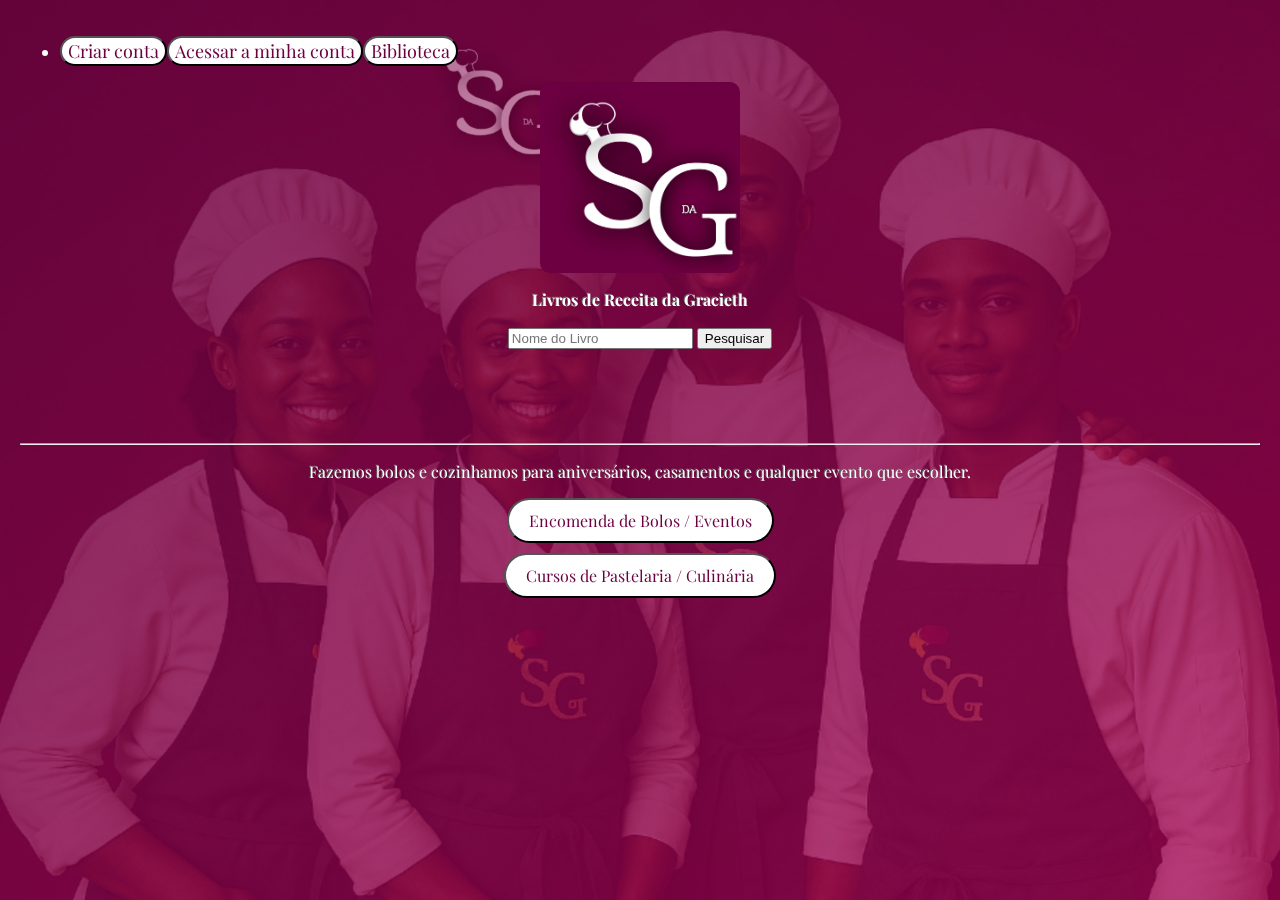
<file: index.html>
<!DOCTYPE html>
<html lang="pt-BR">
<head>
  <meta charset="UTF-8" />
  <title>SABORES DA GRACIETH</title>
  <meta name="description" content="Encomenda de bolos e cursos em Angola, província de Luanda" />
  <meta name="keywords" content="bolo, encomenda, luanda, angola" />
  <meta name="robots" content="nofollow" />
  <meta http-equiv="author" content="Joanys Gregorio" />
  <meta http-equiv="pragma" content="no-cache" />
  <meta name="viewport" content="width=device-width, initial-scale=1.0" />

  <!-- CSS CODE SECTION -->
  <link rel="stylesheet" href="style.css">
  <link href="https://fonts.googleapis.com/css2?family=Playfair+Display&display=swap" rel="stylesheet">

</head>

<body class="bemvindobody">
	<ul class="optionsacess">
      <li><a href="cadastro.html"><button>Criar conta</button></a></li>
      <li><a href="login.html"><button>Acessar a minha conta</button></a></li>
	  <li><a href="biblioteca.html"><button>Biblioteca</button></a></li>
    </ul>
	
  <img src="./images/logo.JPG" alt="Os melhores bolos de Angola" title="Sabores Da Gracieth" class="logo" />

  <form action="http://www.example.org/search.php" method="GET">
    <p><strong>Livros de Receita da Gracieth</strong></p>
    <input type="search" name="search" placeholder="Nome do Livro" required />
    <input type="submit" value="Pesquisar" />
  </form>

  <h1 style="text-align: center;">BEM-VINDO AO MEU MUNDO!!</h1>
  <hr>

  <div style="text-align: center;">
    <p>Fazemos bolos e cozinhamos para aniversários, casamentos e qualquer evento que escolher.</p>

    <ul class="options">
      <li><a href="encomendas.html"><button>Encomenda de Bolos / Eventos</button></a></li>
      <li><a href="cursos.html"><button>Cursos de Pastelaria / Culinária</button></a></li>
    </ul>
  </div>

</body>
</html>
</file>
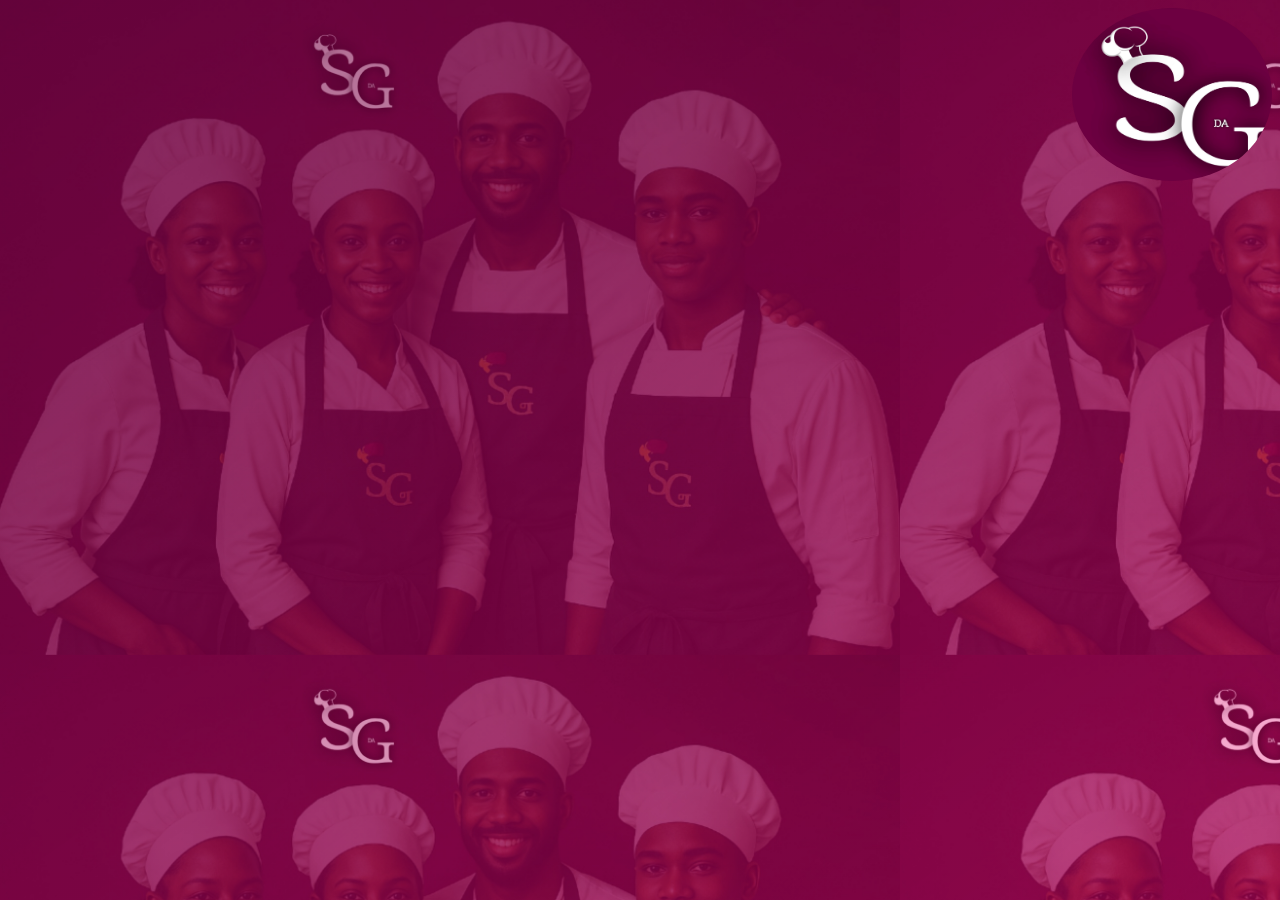
<file: biblioteca.html>
<html>
	<head>
		<title>SABORES DA GRACIETH</title>
		<link rel="stylesheet" href="style.css">
		<meta name="viewport" content="width=device-width, initial-scale=1.0">
		<link href="https://fonts.googleapis.com/css2?family=Playfair+Display:ital,wght@0,400..900;1,400..900&display=swap" rel="stylesheet">
	</head>
	
	<body class="bibliotecabody">
	<img src="./images/logo.JPG" alt="Os melhores bolos de Angola" title="Sabores Da Gracieth" width="200" height="173" align = "right">
	<h1>LIVROS DE CULINARIA E PASTELARIA</h1>
	</body>
	
	
</html>
</file>
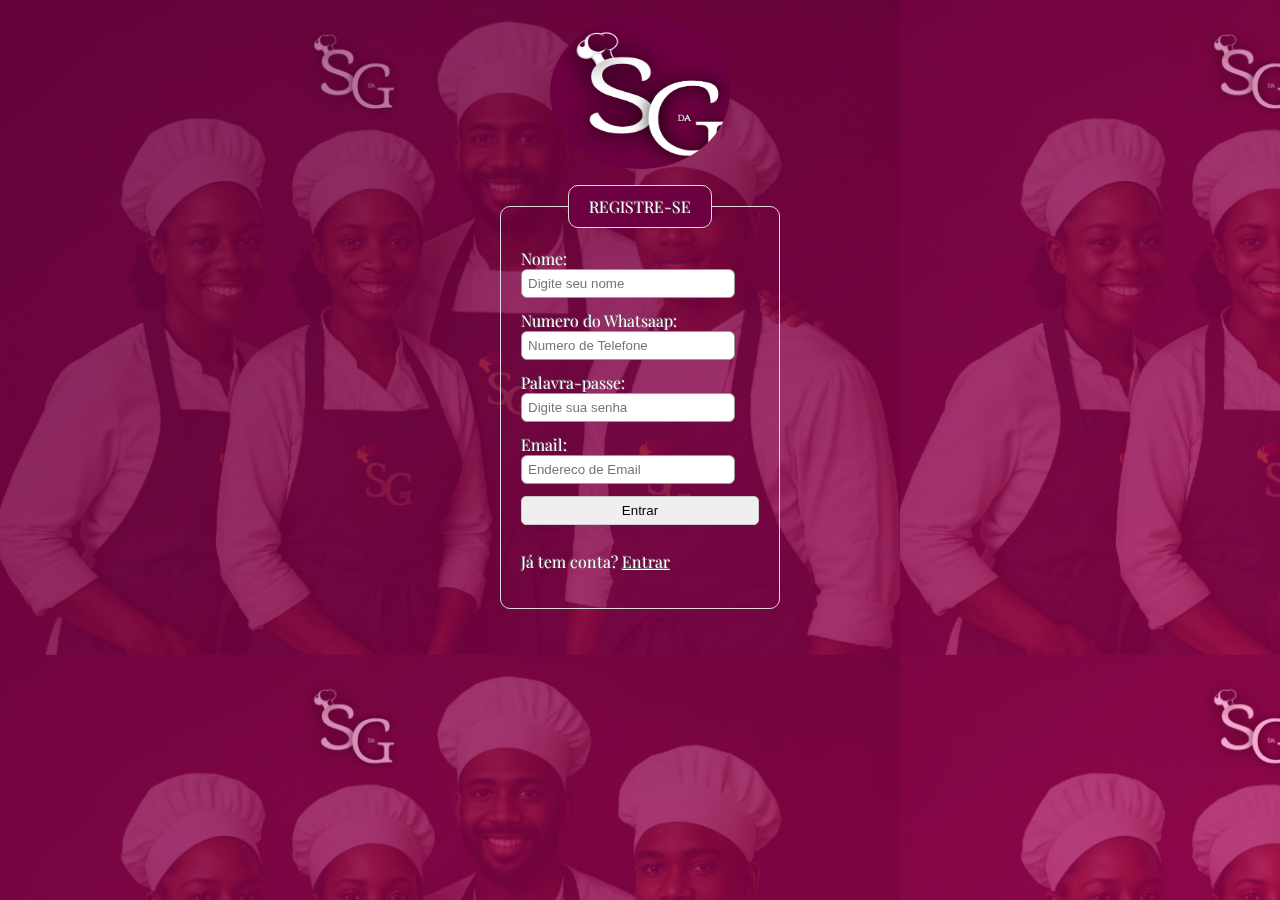
<file: cadastro.html>
<!DOCTYPE html>

<html lang="pt-BR">
<head>
<title>SABORES DA GRACIETH</title>
		<meta name="description" 
		content="Encomenda de bolos e cursos em Angola provincia de Luanda" />
		<meta name="keywords" 
		content="bolo, encomenda, luanda, angola" />
		<meta name="robots" 
		content="nofollow" />
		<meta http-equiv="author" 
		content="Joanys Gregorio" />
		<meta http-equiv="pragma" 
		content="no-cache" />
		<meta name="viewport" content="width=device-width, initial-scale=1.0">
		
		<!--CSS CODE SECTION--!>
		<link rel="stylesheet" href="style.css">
		<link href="https://fonts.googleapis.com/css2?family=Playfair+Display:ital,wght@0,400..900;1,400..900&display=swap" rel="stylesheet">
		<!-- IMAGES SECTION -->
		<p><img src="./images/logo.JPG" alt="Os melhores bolos de Angola" title="Sabores Da Gracieth" width="180"  height="153" ></p>
		<style>
			img{
			display: block;
			margin: auto;
			border-radius: 50%;
			}
			
			 fieldset {
			font-family: "Playfair Display", "Consolas";
			display: block;
			margin: auto;
			width: 280px;
			padding: 20px;
			
			input {
			width: 100%;
			padding: 6px;
			margin-bottom: 10px;
			border-radius: 5px;
			border: 1px solid #ccc;
    }
		</style>
</head>
	
<body class ="indexbody">
	<script src="./javascript.js" defer></script>
	
	<form action="register.php" method="POST">
	<fieldset>
	<legend>Registre-se</legend>
	
	<label>Nome:<br />
	<input type="text" name="username" size="15" maxlength="30"placeholder="Digite seu nome" /></label><br />
	
	<label>Numero do Whatsaap:<br />
	<input type="tel" name="telefone" size="15" maxlength="30" placeholder="Numero de Telefone"/></label><br />

	<label>Palavra-passe:<br />
	<input type="password" name="password" size="15" maxlength="30"placeholder="Digite sua senha" /></label>
	
	<label>Email:<br />
	<input type="email" name="email" size="15" maxlength="30" placeholder="Endereco de Email"/></label><br />
	<input type="submit" value="Entrar">
	<p>Já tem conta? <a href="login.html">Entrar</a></p>
	</fieldset>
	</form>
</body>

</html>
</file>
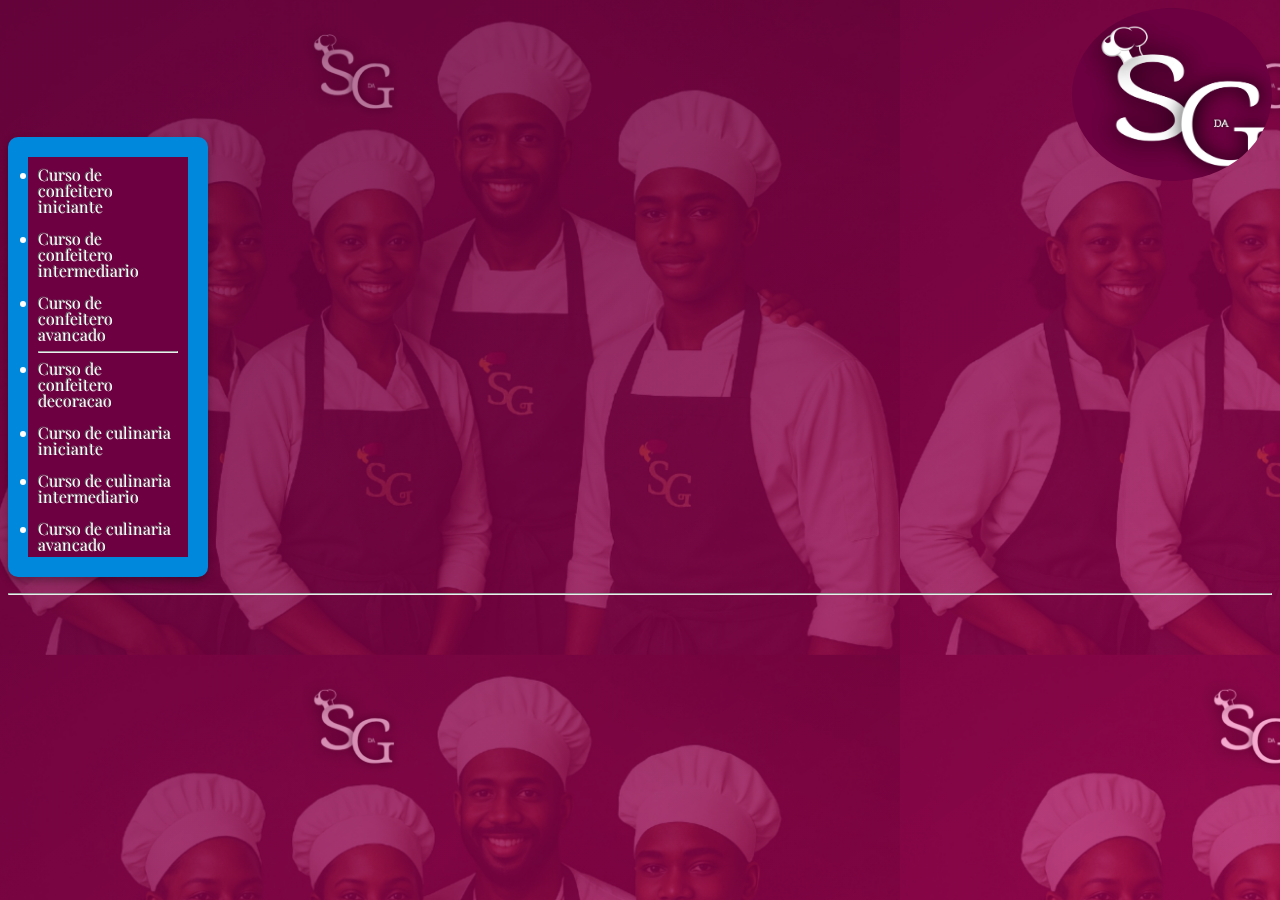
<file: cursos.html>
<html>
	<head>
		<title>SABORES DA GRACIETH</title>
		<link rel="stylesheet" href="style.css">
		<meta name="viewport" content="width=device-width, initial-scale=1.0">
		<link href="https://fonts.googleapis.com/css2?family=Playfair+Display:ital,wght@0,400..900;1,400..900&display=swap" rel="stylesheet">
		
		<style>
   
  </style>
	</head>
	
	<body class="cursosbody">
		<img src="./images/logo.JPG" alt="Os melhores bolos de Angola" title="Sabores Da Gracieth" width="200" height="173" align = "right">
		
  </div>
		
		<h1>CURSOS DISPONIVEIS<h2>
		<h1>TEMOS OS SEGUINTES PACOTES DISPONIVEIS  PARA SI:</h1>
		
		<div>
			
		<ul class="two"
			<hr>
			<li>Curso de confeitero iniciante</li>
			</br>
			<li>Curso de confeitero intermediario</li>
			</br>
			<li>Curso de confeitero avancado</li>
			<hr>
			<li>Curso de confeitero decoracao</li>
			</br>
			<li>Curso de culinaria iniciante</li>
			</br>
			<li>Curso de culinaria intermediario</li>
			</br>
			<li>Curso de culinaria avancado</li>
		</ul>
		</div>
		<hr>
		
	</body>
	
	
</html>
</file>
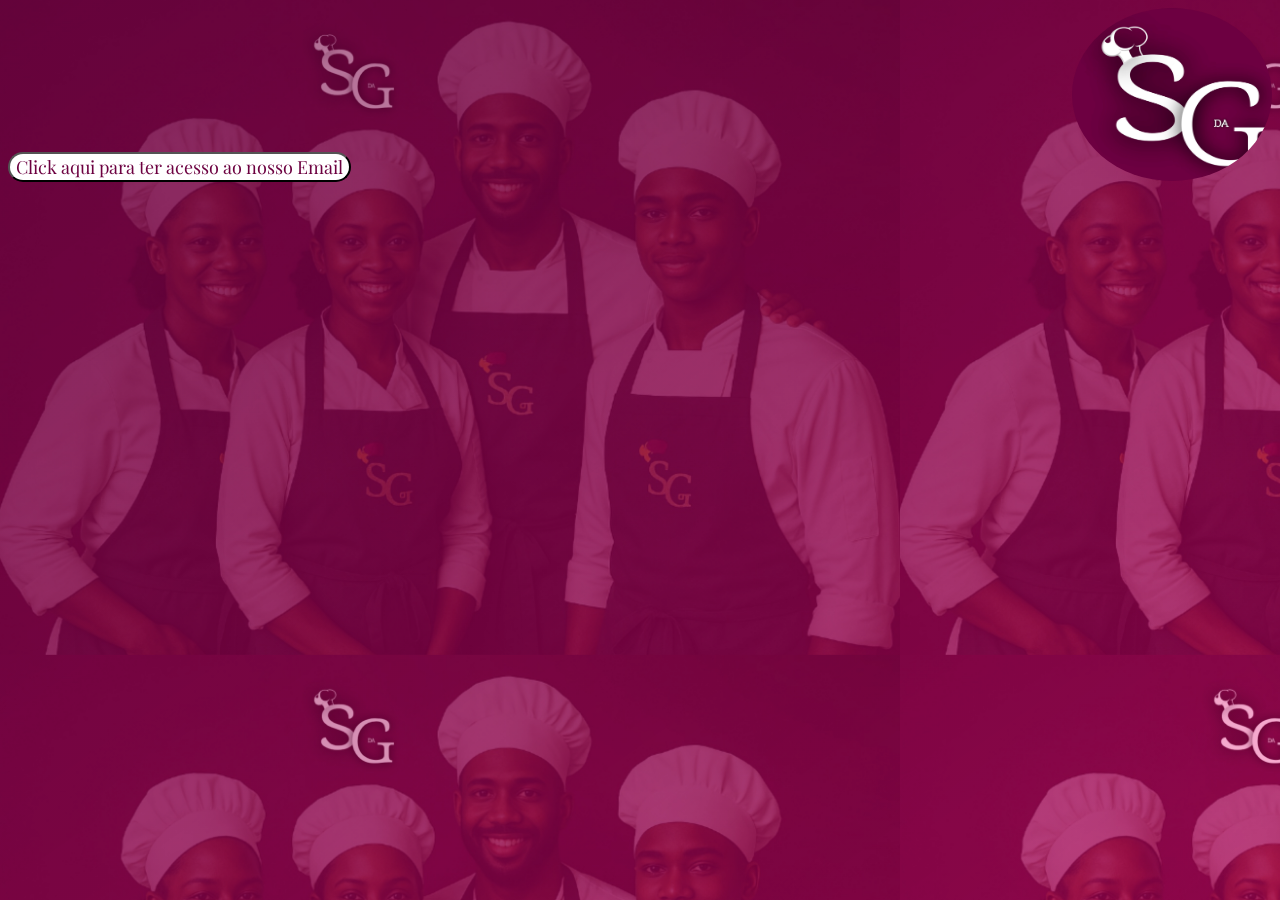
<file: encomendas.html>
<html>
	<head>
	<link rel="stylesheet" href="style.css">
	<meta name="viewport" content="width=device-width, initial-scale=1.0">
	<link href="https://fonts.googleapis.com/css2?family=Playfair+Display:ital,wght@0,400..900;1,400..900&display=swap" rel="stylesheet">
	
	
	</head>
	
<!--++++++++++++++++++++++++++++++++++++++++++++++++++++++++++++++++++++++++++++++++++++++++++++++++++++++++++++++++++++++++++++++++++++++++++++++--!>	
	
	<body class="encomendasbody">
		<!-- IMAGES SECTION -->
		<p><img src="./images/logo.JPG" alt="Os melhores bolos de Angola" title="Sabores Da Gracieth" width="200" height="173" align="right"></p>
		<h1>ENCOMENDE JA OS SEUS BOLOS NA MELHOR PASTELARIA DE ANGOLA</h1>
		
		</br>
		<p><a href="mailto:saboresdagracieth@gmail.com"><button>Click aqui para ter acesso ao nosso Email</button></a> </p>
	</body>

</html>
</file>
<file: style.css>
.indexbody{
	/*background-color: rgba(108, 0, 64);*/
	background-image: url(./images/backg.JPG);
	background-attachment: fixed;
	background-size: 900px;
	font-family: "playfair display", "consolas";
	color: white;
	text-shadow: -1px -1px #666666;
	overflow: scroll;
	min-width: 320px;
	max-width: 1440px;
	min-height: 480px;
	max-height: 900px;
	display: block;
}		

.bibliotecabody{
	background-image: url(./images/backg.JPG);
	background-attachment: fixed;
	background-size: 900px;
	font-family: "playfair display", "consolas";
	color: white;
	text-shadow: -1px -1px #666666;
	overflow: scroll;
	min-width: 320px;
	max-width: 1440px;
	min-height: 480px;
	max-height: 900px;
}

img{
border-radius: 50%;
}
	
img.logo {
display: block;
 margin-left: auto;
margin-right: auto;
 border-radius: 10px;
 width: 200px;
 height: auto;
}

 body.bemvindobody {
	 /*background-color: rgba(108, 0, 64);*/
	font-family: "playfair display", "consolas";
	text-shadow: -1px -1px #666666;
	overflow: scroll;
	min-width: 320px;
	max-width: 1440px;
	min-height: 480px;
	max-height: 900px;
	 
 background-image: url('./images/backg.JPG');
 background-size: cover;
 font-family: 'Playfair Display', serif;
 margin: 0;
 padding: 20px;
 color: white;
}

.options {
list-style: none;
padding: 0;
text-align: center;
}

.options li {
margin: 10px 0;
}

.options a {
text-decoration: none;
}

.options button {
 padding: 10px 20px;
 font-size: 16px;
 cursor: pointer;
 }
	
	
.encomendasbody{
	/*background-color: rgba(108, 0, 64);*/
	background-image: url(./images/backg.JPG);
	background-size: 900px;
	font-family: "playfair display", "consolas";
	color: white;
	text-shadow: -1px -1px #666666;
	overflow: scroll;
	min-width: 320px;
	max-width: 1440px;
	min-height: 480px;
	max-height: 900px;
}

 form {
      text-align: center;
      margin-bottom: 30px;
	  display: block;
	  }

fildset{
	width: 200px;
}
input[type="text"],
input[type="tel"],
input[type="email"],
input[type="password"] {
  padding: 6px;
  width: 90%;
  border-radius: 6px;
  border: 1px solid #999;
  margin-bottom: 12px;
}

 fieldset {
	 justify-content: center;
align-items: center;
 width: 180px;
 border: 1px solid #dcdcdc;
 border-radius: 10px;
 padding: 20px;
 text-align: left;}
 legend {
 background-color: rgba(108, 0, 64);
 color: white;
 border: 1px solid #dcdcdc;
 border-radius: 10px;
 padding: 10px 20px;
 text-align: center;
 text-transform: uppercase;}

 input#submit {
 color: #444444;
 text-shadow: 0px 1px 1px #ffffff;
 border-bottom: 2px solid #b2b2b2;
 background-color: #b9e4e3;
 background: -webkit-gradient(linear, left top, 
left bottom, from(#beeae9), to(#a8cfce));
 background: -moz-linear-gradient(top, #beeae9, #a8cfce);
 background: -o-linear-gradient(top, #beeae9, #a8cfce);
 background: -ms-linear-gradient(top, #beeae9, #a8cfce);}
 input#submit:hover {
 color: #333333;
 border: 1px solid #a4a4a4;
 border-top: 2px solid #b2b2b2;
 background-color: #a0dbc4;
 background: -webkit-gradient(linear, left top, 
left bottom, from(#a8cfce), to(#beeae9));
 background: -moz-linear-gradient(top, #a8cfce, #beeae9);
 background: -o-linear-gradient(top, #a8cfce, #beeae9);
 background: -ms-linear-gradient(top, #a8cfce, #beeae9);}
 
p{
	color: white;
	font-family: "playfair display", "consolas";
	text-shadow: -1px -1px #666666;
}

div{
/*	background-color: rgba(205, 0, 121 );*/
	font-family: "playfair display", "consolas";
}
			

h2{
	font-family: "playfair display", "consolas";
	text-decoration: underline;
	text-align: center;
	text-shadow: -1px -1px #666666;
	/*background-color: rgba(205, 0, 121 );*/
	min-width: 480px
}

h2(	max-width: 1200px;){
	font-size: 36px;
	font-family: "playfair display", "consolas";
}
h2(	min-width: 480px;){
	font-size: 18px;
	font-family: "playfair display", "consolas";
}
			
h3{
	text-align: center;
	font-family: "playfair display", "consolas";
}


button{
	font-size:18px;
	background-color: white;
	transition: all 0.3s ease-in-out;
	color: rgba(108, 0, 64);
	border-radius: 25px;
	font-family: "playfair display", "consolas";
}
			
img{
	font-family: "playfair display", "consolas";
}
			
.two{
	color: white;	
	font-family: "playfair display", "consolas";
	text-shadow: -1px -1px #666666;
	font-size: 16px;
	height: 440px;
	width: 200px;
	line-height:1.0;
	border: 20px solid #0088dd;
	background-color: rgba(108, 0, 64);
	padding: 10px;
	border-radius: 10px;
	-moz-border-radius: 10px;
	-webkit-border-radius: 10px;
}

.one{
	color: white;	
	font-family: "playfair display", "consolas";
	text-shadow: -1px -1px #666666;
	font-size: 18px;
}
			
a{
	color: white;
	text decoration: none;
	text-shadow: -1px -1px #666666;
	font-family: "playfair display", "consolas";
	transition: all 0.3s ease-in-out;
/* 	background-color:rgba(205, 0, 121 ); */
}
button:hover {
  background-color: rgba(108, 0, 64, 0.8);
  color: white;
  transform: scale(1.05);
}
a:hover {
  color: #ffd700;
}

.two, .one {
  box-shadow: 0 4px 8px rgba(0,0,0,0.3);
  transition: box-shadow 0.3s ease;
}
.two:hover, .one:hover {
  box-shadow: 0 8px 16px rgba(255, 255, 255, 0.3);
}
body::before {
  content: "";
  position: fixed;
  top: 0; left: 0;
  width: 100%;
  height: 100%;
  background: linear-gradient(to bottom right, rgba(108,0,64,0.6), rgba(255,0,120,0.3));
  z-index: -1;
}

h1, h2, h3 {
  animation: slideIn 1s ease forwards;
  opacity: 0;
}
@keyframes slideIn {
  from {
    transform: translateY(-20px);
    opacity: 0;
  }
  to {
    transform: translateY(0px);
    opacity: 1;
  }
}

.optionsacess{
	display: flex;
}



 * {
      box-sizing: border-box;
    }
	
	.cursosbody{
	/*background-color: rgba(108, 0, 64);*/
	background-image: url(./images/backg.JPG);
	background-size: 900px;
	overflow: scroll;
	font-family: "playfair display", "consolas", Arial, sans-serif;
	color: white;
	text-shadow: -1px -1px #666666;
	overflow: scroll;
	min-width: 320px;
	max-width: 1440px;
	min-height: 480px;
	max-height: 900px;
}
</file>
